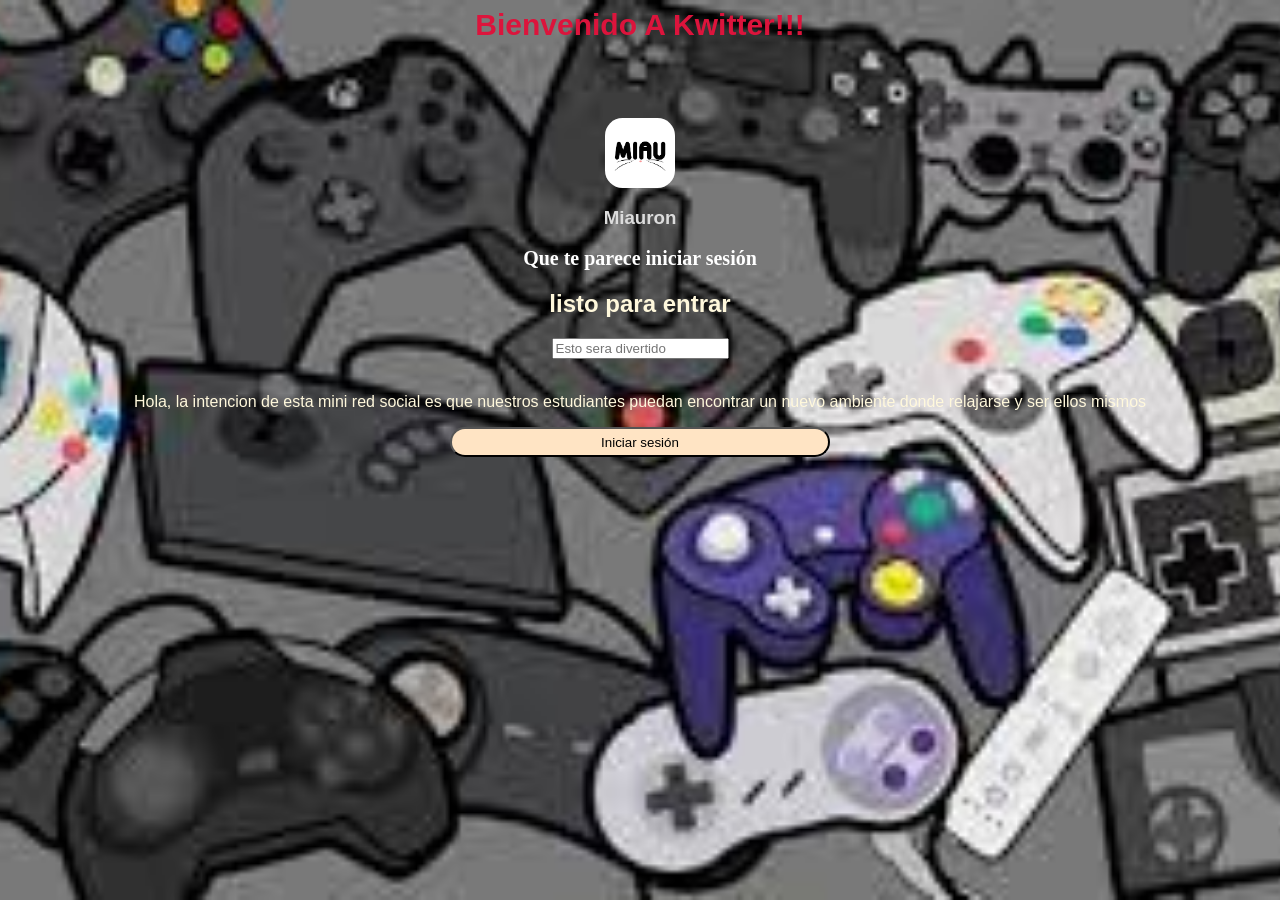
<file: index.html>
<html>
    <head><title>Kwitter</title>
        <link rel="stylesheet" href="kwitter.css">
        <script src="kwitter.js"></script>
        
</head>

    <body class="body_background">
        <h4>Bienvenido A Kwitter!!!</h4>
        <br><br>
        <img 
     src="miau.png" id="imagen" onmouseleave="changeImageLeave()" onmouseover="changeImageOver()">
     <h3>Miauron</h3>
        <div id="nosequeponer"><h1>Que te parece iniciar sesión</h1>
            <h2>listo para entrar</h2>
            <input type="text" id="user_name" class="form-control" placeholder="Esto sera divertido"></div>
            <br><p>Hola, la intencion de esta mini red social es 
                que nuestros estudiantes puedan encontrar un nuevo ambiente donde relajarse y ser ellos mismos </p>
            
       
                <button id="login_button" class="btn btn-primary" onclick="addUser()">Iniciar sesión</button>

    </body>
</html>
</file>
<file: kwitter.css>
body
{
    background-image:url(imagen.jpg);
    background-position:center;
    background-size:cover;
    text-align:center;
    
}
h1{
    color: white;
    Font-family:cursive;
    font-size:20px;
}
h2{
   font-family: 'Trebuchet MS', 'Lucida Sans Unicode', 'Lucida Grande', 'Lucida Sans', Arial, sans-serif; 
   color: cornsilk;
}
img{
    width:70;
  height:70;
  border-radius: 25%;
}
h3{
    font-family: 'Trebuchet MS', 'Lucida Sans Unicode', 'Lucida Grande', 'Lucida Sans', Arial, sans-serif;
    color: gainsboro;
}
h4{
    font-size: 30px;
    color: crimson;
    font-family:'Lucida Sans', 'Lucida Sans Regular', 'Lucida Grande', 'Lucida Sans Unicode', Geneva, Verdana, sans-serif
    ;
}
p{
    font-family: 'Trebuchet MS', 'Lucida Sans Unicode', 'Lucida Grande', 'Lucida Sans', Arial, sans-serif;
    color: cornsilk;
}
#login_button{
   
	width: 30%;border-radius: 15px;
    background-color: bisque;
    height: 30px;
}
</file>
